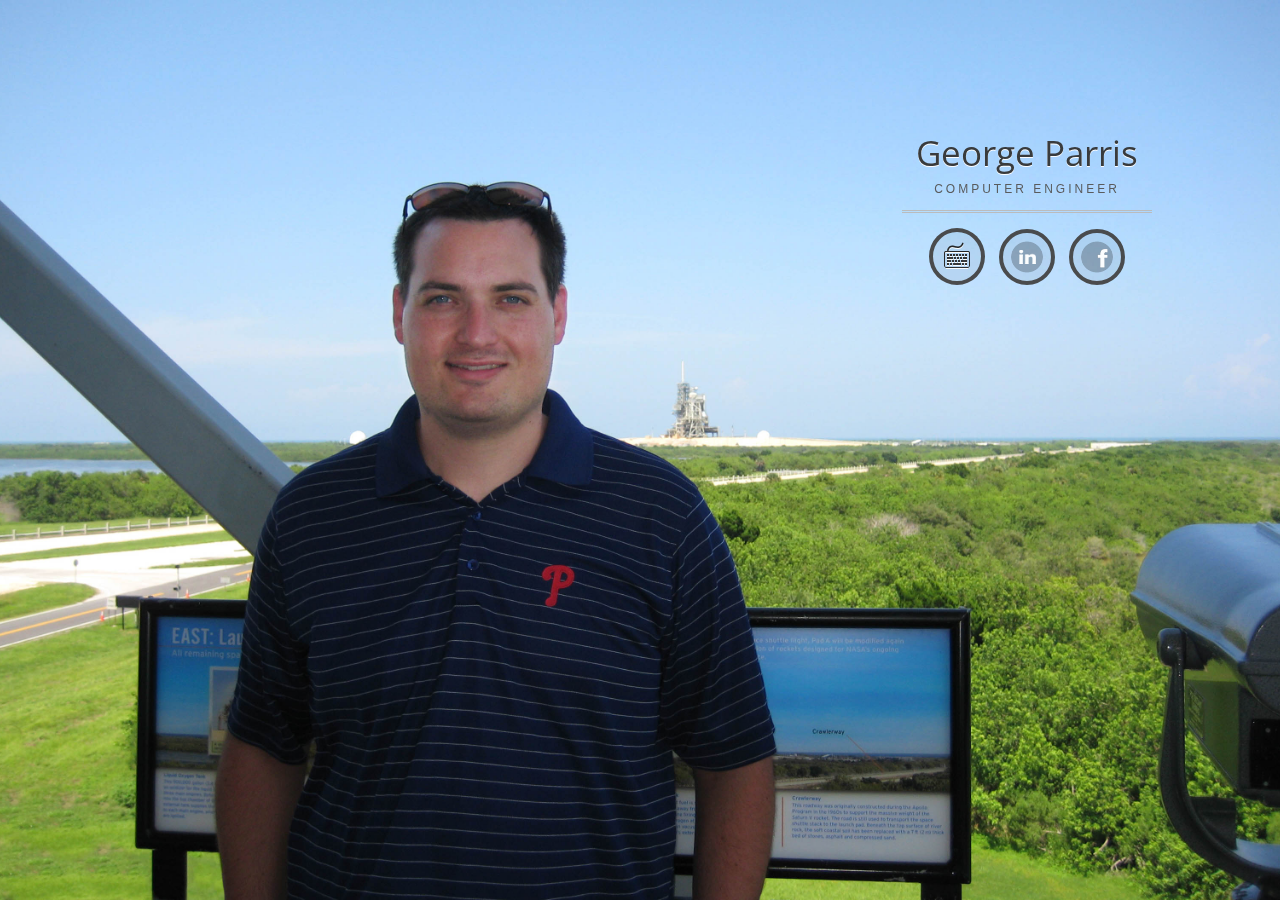
<file: index.html>
<!doctype html>
<!--[if lt IE 7]><html class="no-js lt-ie9 lt-ie8 lt-ie7"><![endif]-->
<!--[if IE 7]><html class="no-js lt-ie9 lt-ie8"><![endif]-->
<!--[if IE 8]><html class="no-js lt-ie9"><![endif]-->
<!--[if gt IE 8]><!--><html class="no-js"><!--<![endif]-->
<head>
  <meta charset="UTF-8" />
  <meta http-equiv="X-UA-Compatible" content="IE=edge,chrome=1"> 
  <meta name="viewport" content="width=device-width, initial-scale=1.0, maximum-scale=1.0, user-scalable=no"> 
  <title>georgeparris.com - Everything George</title>
  <meta name="robots" content="index, follow" />
  <meta name='description' content='The personal site of George Parris, Computer Engineer.'/>
  <meta name="author" content="George Parris" />
  <link rel="stylesheet" type="text/css" href="css/base.css" />
  <link href='https://fonts.googleapis.com/css?family=Open+Sans:300' rel='stylesheet' type='text/css'>
  <!--[if lt IE 10]><link rel="stylesheet" type="text/css" href="css/styleIE.css" /><![endif]-->
  <!--[if lt IE 9]><script type="text/javascript" src="//html5shim.googlecode.com/svn/trunk/html5.js"></script><![endif]-->
</head>
<body>

  <div class="wrapper">
    <ol class="curtains">
      <li id="section-1">
        <div class="overlay"></div>
          <p class="clr"></p>
          <div class="block dark2">
            <a href="mailto:george@georgeparris.com"><h1 class="dark">George Parris</h1></a>
            <p class="intro">Computer Engineer</p>

            <div class="divider"></div>

            <a href="files/George_Parris_Resume_2013_web.pdf" title="Resume"><img src="img/8bit.png" class="icon" alt="" /></a>
            <a href="https://www.linkedin.com/in/georgeparris" title="LinkedIn"><img src="img/linkedin.png" class="icon" alt="" /></a>
            <a href="https://facebook.com/GeorgeParris" title="facebook"><img src="img/facebook.png" class="icon" alt="" /></a>
          </div>
        </div>
      </li>
    </ol>
  </div>

  <script src="https://ajax.googleapis.com/ajax/libs/jquery/1.8.2/jquery.min.js"></script>
  <script type="text/javascript" src="js/scripts.js"></script>

  <script>
    $('#section-1').backstretch("img/George.jpg");
  </script>

</body>
</html>
</file>
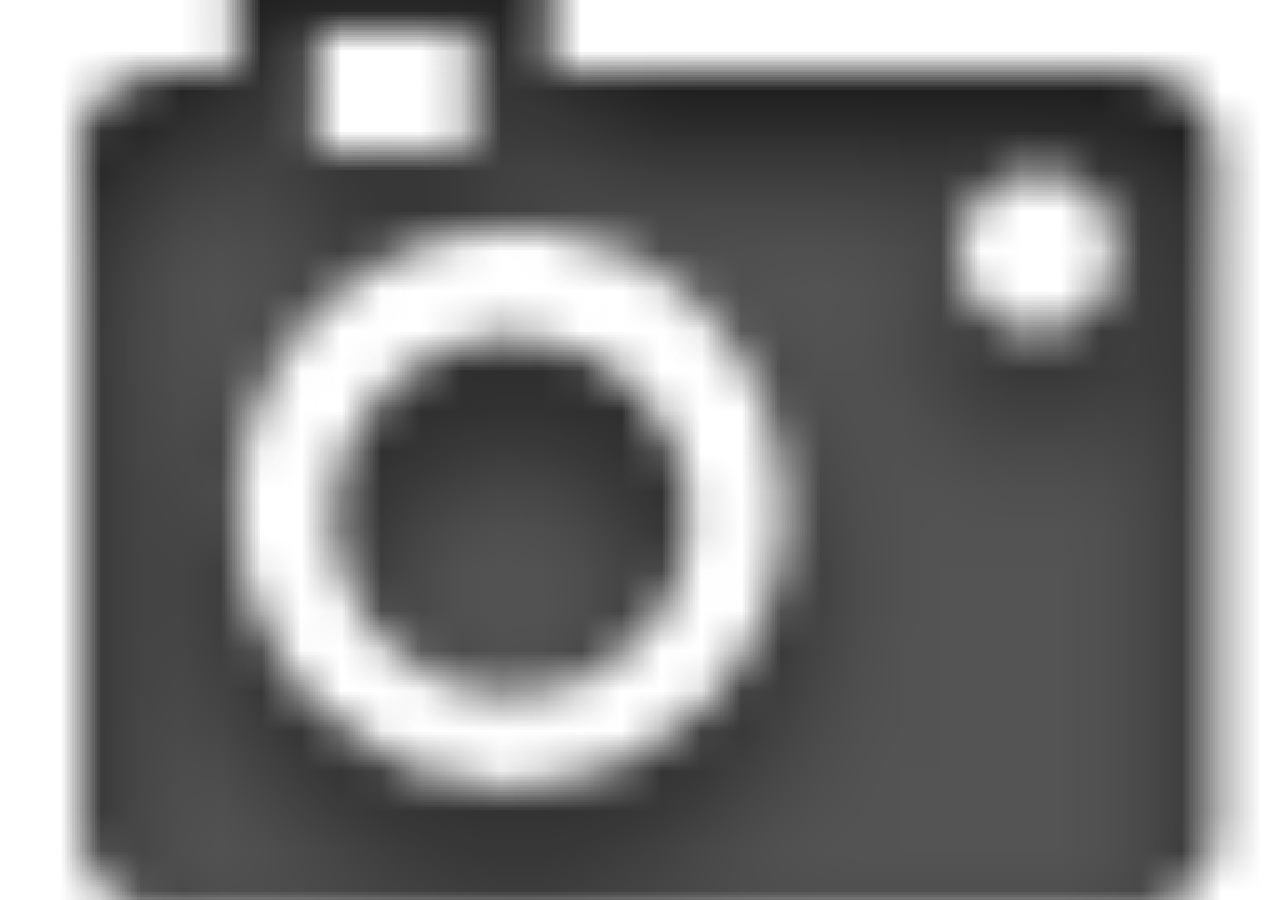
<file: photo.html>
<!doctype html>
<!--[if lt IE 7]><html class="no-js lt-ie9 lt-ie8 lt-ie7"><![endif]-->
<!--[if IE 7]><html class="no-js lt-ie9 lt-ie8"><![endif]-->
<!--[if IE 8]><html class="no-js lt-ie9"><![endif]-->
<!--[if gt IE 8]><!--><html class="no-js"><!--<![endif]-->
<head>
  <meta charset="UTF-8" />
  <meta http-equiv="X-UA-Compatible" content="IE=edge,chrome=1"> 
  <meta name="viewport" content="width=device-width, initial-scale=1.0, maximum-scale=1.0, user-scalable=no"> 
  <title>georgeparris.com - Everything George</title>
  <link rel="stylesheet" type="text/css" href="css/base.css" />
  <link href='https://fonts.googleapis.com/css?family=Open+Sans:300' rel='stylesheet' type='text/css'>
  <!--[if lt IE 10]><link rel="stylesheet" type="text/css" href="css/styleIE.css" /><![endif]-->
  <!--[if lt IE 9]><script type="text/javascript" src="//html5shim.googlecode.com/svn/trunk/html5.js"></script><![endif]-->
</head>
<body>


  <script src="https://ajax.googleapis.com/ajax/libs/jquery/1.8.2/jquery.min.js"></script>
  <script type="text/javascript" src="js/scripts.js"></script>

  <script>
    $.backstretch([
    "img/photo.png",
    "img/twitter.png",
    "img/facebook.png"
    ], {
      fade: 750,
      duration: 4000
    });
  </script>

</body>
</html>
</file>
<file: css/base.css>
/* RESET */
html,body,div,span,applet,object,iframe,h1,h2,h3,h4,h5,h6,p,blockquote,pre,a,abbr,acronym,address,big,cite,code,del,dfn,em,img,ins,kbd,q,s,samp,small,strike,strong,sub,sup,tt,var,b,u,i,center,dl,dt,dd,ol,ul,li,fieldset,form,label,legend,table,caption,tbody,tfoot,thead,tr,th,td,article,aside,canvas,details,embed,figure,figcaption,footer,header,hgroup,menu,nav,output,ruby,section,summary,time,mark,audio,video{margin:0;padding:0;border:0;font-size:100%;font:inherit;vertical-align:baseline}article,aside,details,figcaption,figure,footer,header,hgroup,menu,nav,section{display:block}body{line-height:1}ol,ul{list-style:none}blockquote,q{quotes:none}blockquote:before,blockquote:after,q:before,q:after{content:'';content:none}table{border-collapse:collapse;border-spacing:0}

@font-face {
    font-family: 'Open Sans', sans-serif;
    font-weight: normal;
    font-style: normal;
}

html{ height: 100%; overflow-x: hidden; }

body {
	font: 13px/1.6em  OpenSansRegular, sans-serif;
	-webkit-font-smoothing: antialiased;
}


.wrapper { width: 100%; position: relative; }
p { margin: 0px; padding: 0px 0px 10px 0px; }
strong { font-family: OpenSansSemiBold, sans-serif; }
.float-left { float: left; margin: 0px 5px 5px 0px; }
.float-right { float: right; margin: 0px 0px 5px 5px; }

/* margins */
.clr { padding: 0px 0 0 0;}
.clr2 { padding: 0px 0 0 0;}
#space, #space2 { position: relative; width: 100%; padding: 0px 0 0px; }

/* links */
a { 
	font-size: 13px;
	text-shadow: 0 1px 0 #fff;
	color:#444;
	outline:none;
	text-decoration: none;
}
a:hover { color:#777; }

/* typography */
h3, h4, h5, h6 { font-family: 'OpenSansSemibold'; color: #FFF; }

/* dark font colours */
.dark  { color:#333; }
.dark2  {  color:#555;  }

h1{font-family: 'Open Sans';font-size:35px;padding: 15px 0; color: #FFF; }
h3 { font-size: 14px; padding-bottom: 15px;}
h4 { font-size: 13px; padding-bottom: 15px;}
h5 { font-size: 12px; padding-bottom: 15px; }
h6 { font-size: 11px; padding-bottom: 15px; }

/* italic intro */
.intro{
	font-family: OpenSansLight, sans-serif;
	font-size: 12px;
	letter-spacing:3px;
	color: #555;
	text-transform:uppercase;
}
.intro_white{
	font-family: OpenSansLight, sans-serif;
	font-size: 12px;
	padding-bottom: 25px;
	letter-spacing:3px;
	color: #E0E0E0;
	text-transform:uppercase;
}
/* sliding panels */
.curtains {
    width: 100%;
    z-index: 1;
    position:relative;
}
.curtains>li{
    box-shadow:0 0 12px #444;
    background: #eee url(../img/vintage_speckles.jpg) repeat;
    position: fixed;
    display:block;
    top: 0;
    left: 0;
    width: 100%;
    min-height: 100%;
    overflow: hidden;
    z-index:1;
}
.curtains>li.hidden{display:none;}
.curtains>li:first-child{z-index:2;}

/* background image pattern overlay */
/*.overlay{
	position:absolute;
	width:100%;
	height:100%;
	background:transparent url(../img/pattern.png) repeat top left;
	z-index:-1;
}*/
.cssanimations #backstretch img{
-webkit-backface-visibility: hidden;
-webkit-animation: imageAnimation 2s linear infinite 0s;
}


.block{
	text-align: center;
	width: 60%;
    opacity: 0.95; 
    filter: Alpha(opacity='95'); 
	border-radius: 0px;
	margin: 10% 10% auto auto;
	font-color: #222;
	max-width:250px;
}

/* divider */
.divider{
	border-top: 3px double #bbb;
	margin-bottom:10px;
}
.icon{
	border: 4px solid;
	background-color: rgba( 0, 0, 0, .05 );
	-webkit-border-radius: 50%;
	-moz-border-radius: 50%;
	border-radius: 50%;
	padding: 8px;
	margin: 5px 5px 0px 5px;
}
/* iPad top pic adjustments*/
@media only screen and (max-device-width: 1024px) and (orientation:landscape) { 
.trans{  background:  url(../images/transparent.gif) repeat;  height:507px;  }
}
@media only screen and (max-device-width: 1024px) and (orientation:portrait) {   
.trans{  background:  url(../images/transparent.gif) repeat;  height:672px;  } 
}
</file>
